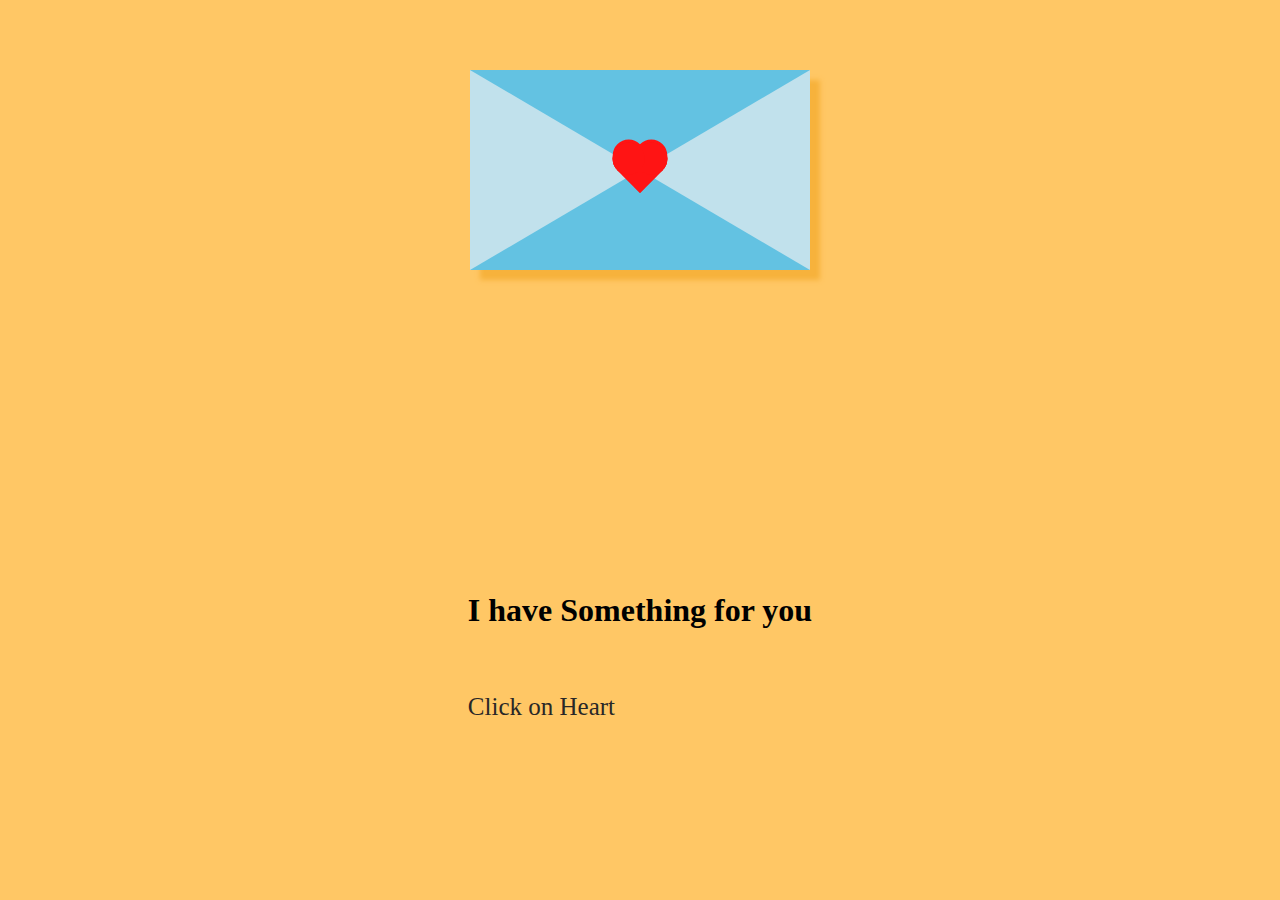
<file: index.html>
<!DOCTYPE html>
<html lang="en">
  <head>
    <meta charset="UTF-8" />
    <meta name="viewport" content="width=device-width, initial-scale=1.0" />
    <title>Document</title>
    <link rel="stylesheet" href="main.css" />
  </head>
  <body>
    <div id="card">
      <a href="letter.html"><div class="heart"></div></a>
      <a href="letter.html"> <div class="heart1"></div></a>
      <a href="letter.html"> <div class="heart2"></div></a>
      <a href="letter.html"> <div class="heart3"></div></a>
      <a href="letter.html"> <div class="heart4"></div></a>
    </div>

    <div class="text">
      <h1>I have Something for you</h1>
      <br />
      <p>Click on Heart</p>
    </div>
  </body>
</html>
</file>
<file: main.css>
body {
    margin: 70px; 
    padding: 0; 
    height 100vh; 
    display: flex;
    justify-content: center;
    align-items: center;
    background-color: #ffc765;
  }

  #card {
    width: 0; 
    height: 0; 
    border-top: 100px solid #63c2e2;
    border-right: 170px solid #c1e1ec;
    border-bottom: 100px solid #63c2e2;
    border-left: 170px solid #c1e1ec;
    box-shadow: 10px 10px 5px #f7b23c;
  }

  .heart {
    width: 32px; 
    height: 32px; 
    background-color: #ff1414;
    transform: translate(-50%, -50%) rotate(45deg);
    animation: heartbeat 1.4s infinite; 
  }

  .heart:before {
    content: ""; 
    position: absolute; 
    top: 0; 
    bottom: 0; 
    width: 100%; 
    height: 100%; 
    background-color: #ff1414; 
    transform: translateY(-50%);
    border-radius: 50%;
  }

  .heart:after {
    content: ""; 
    position: absolute; 
    top: 0; 
    bottom: 0; 
    width: 100%; 
    height: 100%; 
    background-color: #ff1414; 
    transform: translateX(-50%);
    border-radius: 50%; 
  }

  @keyframes heartbeat {
    0% { transform: translate(-50%, -50%) rotate(45deg) scale(1); }
    25% { transform: translate(-50%, -50%) rotate(45deg) scale(1); }
    30% { transform: translate(-50%, -50%) rotate(45deg) scale(1.4); }
    50% { transform: translate(-50%, -50%) rotate(45deg) scale(1.2); }
    70% { transform: translate(-50%, -50%) rotate(45deg) scale(1.4); }
    100% { transform: translate(-50%, -50%) rotate(45deg) scale(1); }
  }

  .heart1 {
    width: 32px; 
    height: 32px; 
    background-color: #ff1414;
    transform: translate(-50%, -160%) rotate(45deg); 
  }

  .heart1:before {
    content: ""; 
    position: absolute; 
    top: 0; 
    bottom: 0; 
    width: 100%; 
    height: 100%; 
    background-color: #ff1414; 
    transform: translateY(-50%);
    border-radius: 50%;
  }

  .heart1:after {
    content: ""; 
    position: absolute; 
    top: 0; 
    bottom: 0; 
    width: 100%; 
    height: 100%; 
    background-color: #ff1414; 
    transform: translateX(-50%);
    border-radius: 50%; 
  }


  .heart1 {
    animation: heart1 2.5s ease-out 1s infinite; }

  @keyframes heart1 {
    0% {transform: translateY(-200%) translateX(0) scale(0.25) rotate(45deg); opacity: 1;}

  100% {transform: translateY(-400%) translateX(0) scale(1) rotate(50deg); opacity: 0;}
  }

  .heart2 {
    width: 32px; 
    height: 32px; 
    background-color: #ff1414;
    transform: translate(-50%, -250%) rotate(45deg); 
  }

  .heart2:before {
    content: ""; 
    position: absolute; 
    top: 0; 
    bottom: 0; 
    width: 100%; 
    height: 100%; 
    background-color: #ff1414; 
    transform: translateY(-50%);
    border-radius: 50%;
  }

  .heart2:after {
    content: ""; 
    position: absolute; 
    top: 0; 
    bottom: 0; 
    width: 100%; 
    height: 100%; 
    background-color: #ff1414; 
    transform: translateX(-50%);
    border-radius: 50%; 
  }

  .heart2 {
    animation: heart2 4s ease-out 1s infinite; }

  @keyframes heart2 {
    0% {transform: translateY(-300%) translateX(-100%) scale(0.25) rotate(-20deg); opacity: 0.2;}

  100% {transform: translateY(-500%) translateX(-10%) scale(1) rotate(45deg); opacity: 0;}
  }

  .heart3 {
    width: 32px; 
    height: 32px; 
    background-color: #ff1414;
    transform: translate(-50%, -350%) rotate(45deg); 
  }

  .heart3:before {
    content: ""; 
    position: absolute; 
    top: 0; 
    bottom: 0; 
    width: 100%; 
    height: 100%; 
    background-color: #ff1414; 
    transform: translateY(-50%);
    border-radius: 50%;
  }

  .heart3:after {
    content: ""; 
    position: absolute; 
    top: 0; 
    bottom: 0; 
    width: 100%; 
    height: 100%; 
    background-color: #ff1414; 
    transform: translateX(-50%);
    border-radius: 50%; 
  }

  .heart3 {
    animation: heart3 2s ease-out 1s infinite; }

  @keyframes heart3 {
    0% {transform: translateY(-430%) translateX(-100%) scale(0.25) rotate(20deg); opacity: 0.2;}

  100% {transform: translateY(-650%) translateX(-10%) scale(1) rotate(60deg); opacity: 0;}
  }

  .heart4 {
    width: 32px; 
    height: 32px; 
    background-color: #ff1414;
    transform: translate(-50%, -450%) rotate(45deg); 
  }

  .heart4:before {
    content: ""; 
    position: absolute; 
    top: 0; 
    bottom: 0; 
    width: 100%; 
    height: 100%; 
    background-color: #ff1414; 
    transform: translateY(-50%);
    border-radius: 50%;
  }

  .heart4:after {
    content: ""; 
    position: absolute; 
    top: 0; 
    bottom: 0; 
    width: 100%; 
    height: 100%; 
    background-color: #ff1414; 
    transform: translateX(-50%);
    border-radius: 50%; 
  }


  .heart4 {
    animation: heart4 2.3s ease-out 1s infinite; }

  @keyframes heart4 {
    0% {transform: translateY(-450%) translateX(-100%) scale(0.25) rotate(45deg); opacity: 0.2;}

  100% {transform: translateY(-750%) translateX(-10%) scale(1) rotate(80deg); opacity: 0;}
  }



  .text{
    position: absolute;
    bottom: 16%;
    margin: 10px;


  }
  p{
    font-size: 25px;
    color: #292727;
  }
</file>
